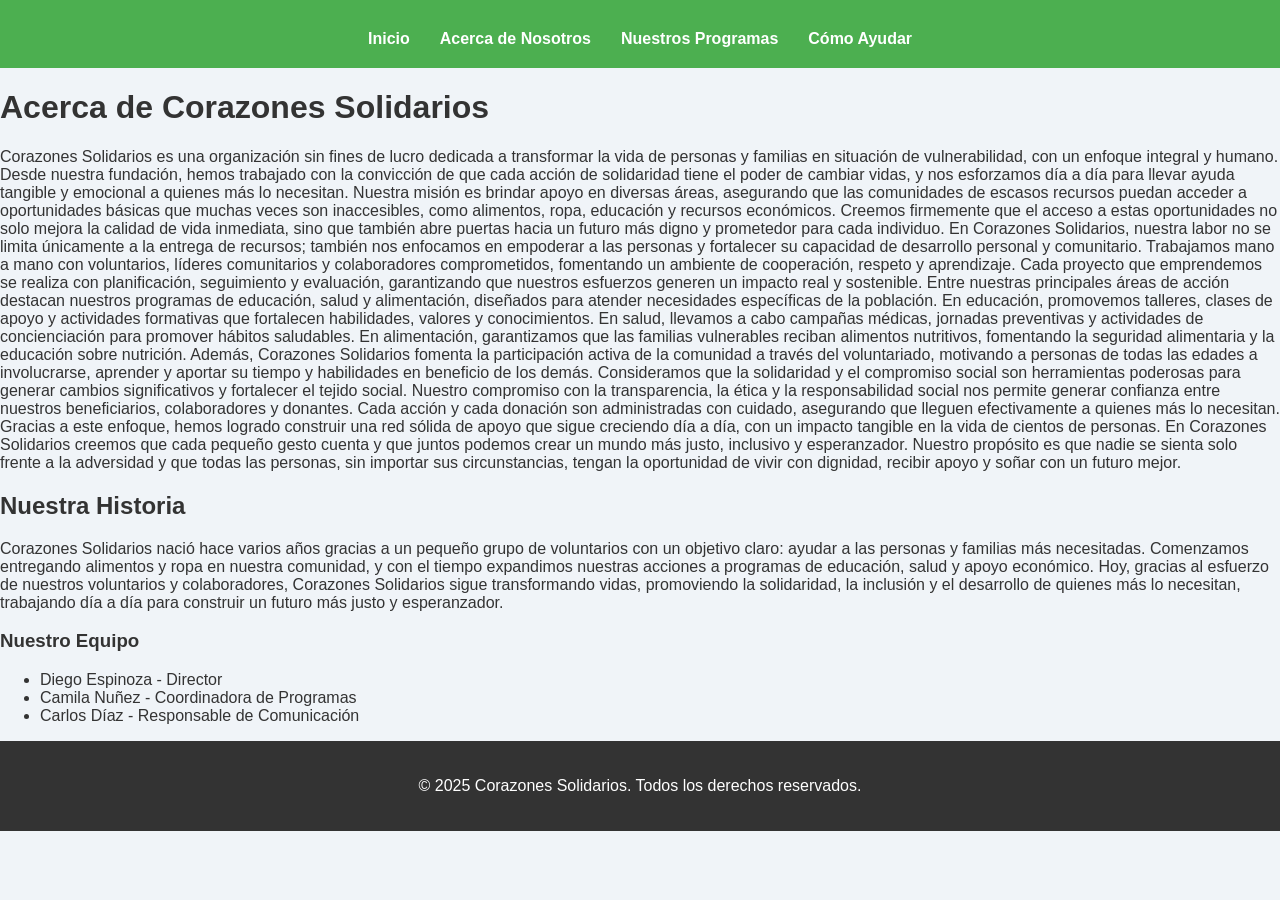
<file: about.html>
<!DOCTYPE html>
<html lang="es">
<head>
    <meta charset="UTF-8">
    <meta name="viewport" content="width=device-width, initial-scale=1.0">
    <title>Acerca de Nosotros - Corazones Solidarios</title>
    <link rel="stylesheet" href="assets/style.css">
</head>
<body>
    <header>
        <nav>
            <ul>
                <li><a href="index.html">Inicio</a></li>
                <li><a href="about.html">Acerca de Nosotros</a></li>
                <li><a href="programas.html">Nuestros Programas</a></li>
                <li><a href="ayudar.html">Cómo Ayudar</a></li>
            </ul>
        </nav>
    </header>

    <main>
        <h1>Acerca de Corazones Solidarios</h1>
        <p>Corazones Solidarios es una organización sin fines de lucro dedicada a transformar la vida de personas y familias en situación de vulnerabilidad, con un enfoque integral y humano. Desde nuestra fundación, hemos trabajado con la convicción de que cada acción de solidaridad tiene el poder de cambiar vidas, y nos esforzamos día a día para llevar ayuda tangible y emocional a quienes más lo necesitan.

Nuestra misión es brindar apoyo en diversas áreas, asegurando que las comunidades de escasos recursos puedan acceder a oportunidades básicas que muchas veces son inaccesibles, como alimentos, ropa, educación y recursos económicos. Creemos firmemente que el acceso a estas oportunidades no solo mejora la calidad de vida inmediata, sino que también abre puertas hacia un futuro más digno y prometedor para cada individuo.

En Corazones Solidarios, nuestra labor no se limita únicamente a la entrega de recursos; también nos enfocamos en empoderar a las personas y fortalecer su capacidad de desarrollo personal y comunitario. Trabajamos mano a mano con voluntarios, líderes comunitarios y colaboradores comprometidos, fomentando un ambiente de cooperación, respeto y aprendizaje. Cada proyecto que emprendemos se realiza con planificación, seguimiento y evaluación, garantizando que nuestros esfuerzos generen un impacto real y sostenible.

Entre nuestras principales áreas de acción destacan nuestros programas de educación, salud y alimentación, diseñados para atender necesidades específicas de la población. En educación, promovemos talleres, clases de apoyo y actividades formativas que fortalecen habilidades, valores y conocimientos. En salud, llevamos a cabo campañas médicas, jornadas preventivas y actividades de concienciación para promover hábitos saludables. En alimentación, garantizamos que las familias vulnerables reciban alimentos nutritivos, fomentando la seguridad alimentaria y la educación sobre nutrición.

Además, Corazones Solidarios fomenta la participación activa de la comunidad a través del voluntariado, motivando a personas de todas las edades a involucrarse, aprender y aportar su tiempo y habilidades en beneficio de los demás. Consideramos que la solidaridad y el compromiso social son herramientas poderosas para generar cambios significativos y fortalecer el tejido social.

Nuestro compromiso con la transparencia, la ética y la responsabilidad social nos permite generar confianza entre nuestros beneficiarios, colaboradores y donantes. Cada acción y cada donación son administradas con cuidado, asegurando que lleguen efectivamente a quienes más lo necesitan. Gracias a este enfoque, hemos logrado construir una red sólida de apoyo que sigue creciendo día a día, con un impacto tangible en la vida de cientos de personas.

En Corazones Solidarios creemos que cada pequeño gesto cuenta y que juntos podemos crear un mundo más justo, inclusivo y esperanzador. Nuestro propósito es que nadie se sienta solo frente a la adversidad y que todas las personas, sin importar sus circunstancias, tengan la oportunidad de vivir con dignidad, recibir apoyo y soñar con un futuro mejor.</p>

<h2> Nuestra Historia</h2>
<p> Corazones Solidarios nació hace varios años gracias a un pequeño grupo de voluntarios con un objetivo claro: ayudar a las personas y familias más necesitadas. Comenzamos entregando alimentos y ropa en nuestra comunidad, y con el tiempo expandimos nuestras acciones a programas de educación, salud y apoyo económico. Hoy, gracias al esfuerzo de nuestros voluntarios y colaboradores, Corazones Solidarios sigue transformando vidas, promoviendo la solidaridad, la inclusión y el desarrollo de quienes más lo necesitan, trabajando día a día para construir un futuro más justo y esperanzador.</p>
        <h3>Nuestro Equipo</h3>
        <ul>
            <li>Diego Espinoza - Director</li>
            <li>Camila Nuñez - Coordinadora de Programas</li>
            <li>Carlos Díaz - Responsable de Comunicación</li>
        </ul>
    </main>

    <footer>
        <p>&copy; 2025 Corazones Solidarios. Todos los derechos reservados.</p>
    </footer>
</body>
</html>
</file>
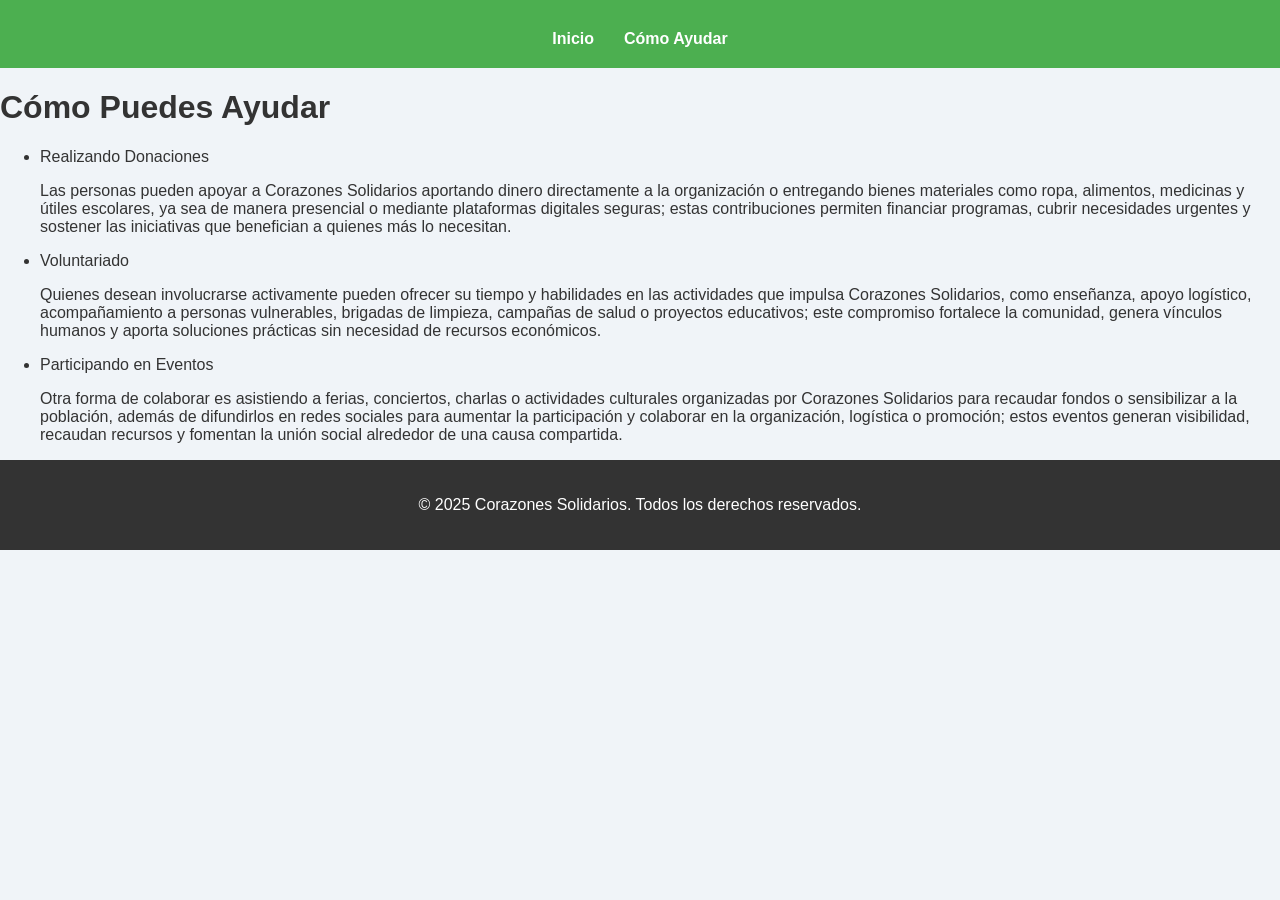
<file: ayudar.html>
<!DOCTYPE html>
<html lang="es">
<head>
    <meta charset="UTF-8">
    <meta name="viewport" content="width=device-width, initial-scale=1.0">
    <title>Cómo Ayudar - Corazones Solidarios</title>
    <link rel="stylesheet" href="assets/style.css">
</head>
<body>
    <header>
        <nav>
            <ul>
                <li><a href="index.html">Inicio</a></li>
                <li><a href="ayudar.html">Cómo Ayudar</a></li>
            </ul>
        </nav>
    </header>

    <main>
        <h1>Cómo Puedes Ayudar</h1>
        <ul>
            <li>Realizando Donaciones</li>
            <p> Las personas pueden apoyar a Corazones Solidarios aportando dinero directamente a la organización o entregando bienes materiales como ropa, alimentos, medicinas y útiles escolares, ya sea de manera presencial o mediante plataformas digitales seguras; estas contribuciones permiten financiar programas, cubrir necesidades urgentes y sostener las iniciativas que benefician a quienes más lo necesitan.</p>
            <li>Voluntariado</li>
            <p> Quienes desean involucrarse activamente pueden ofrecer su tiempo y habilidades en las actividades que impulsa Corazones Solidarios, como enseñanza, apoyo logístico, acompañamiento a personas vulnerables, brigadas de limpieza, campañas de salud o proyectos educativos; este compromiso fortalece la comunidad, genera vínculos humanos y aporta soluciones prácticas sin necesidad de recursos económicos.</p>
            <li>Participando en Eventos</li>
            <p> Otra forma de colaborar es asistiendo a ferias, conciertos, charlas o actividades culturales organizadas por Corazones Solidarios para recaudar fondos o sensibilizar a la población, además de difundirlos en redes sociales para aumentar la participación y colaborar en la organización, logística o promoción; estos eventos generan visibilidad, recaudan recursos y fomentan la unión social alrededor de una causa compartida.</p>
        </ul>
    </main>

    <footer>
        <p>&copy; 2025 Corazones Solidarios. Todos los derechos reservados.</p>
    </footer>
</body>
</html>
</file>
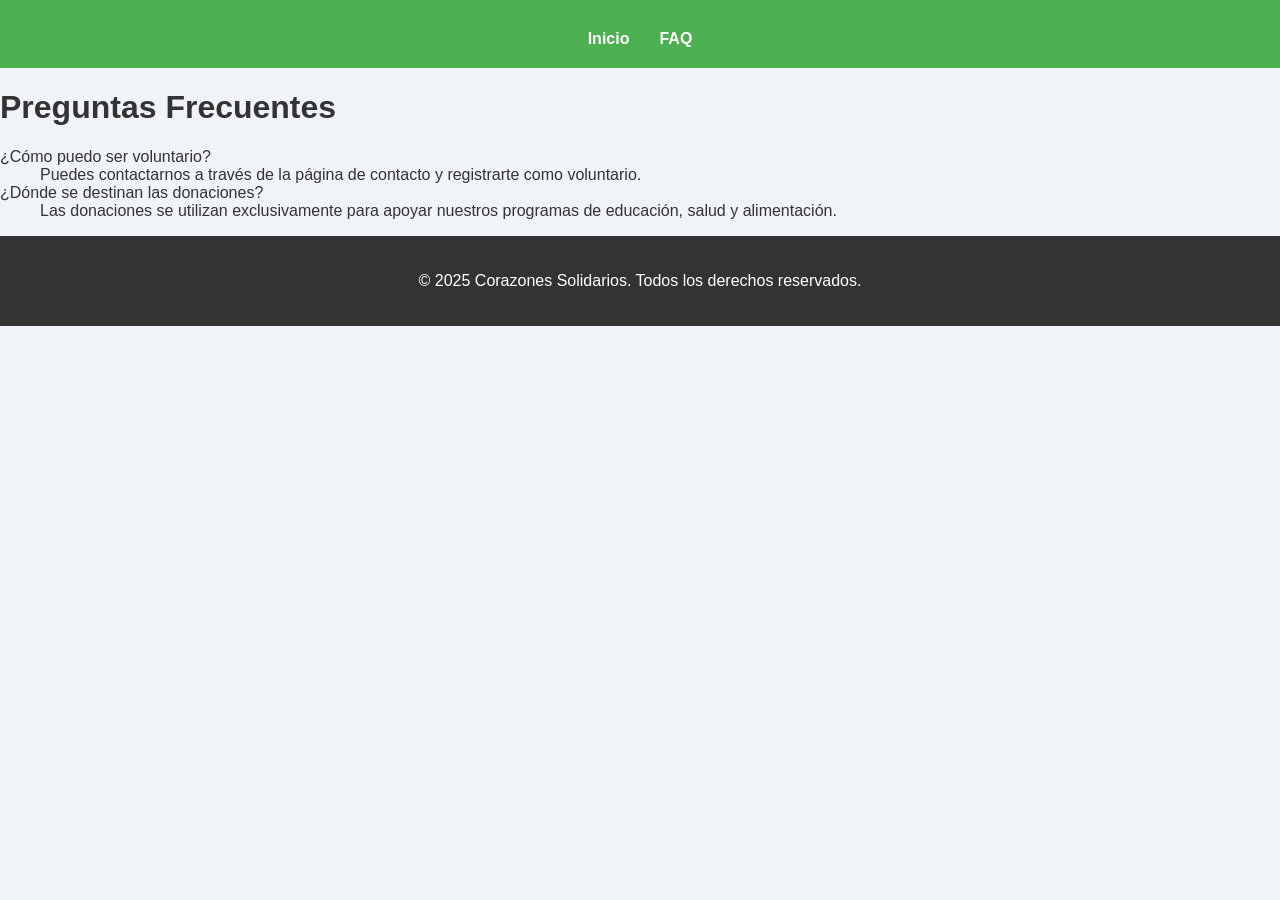
<file: faq.html>
<!DOCTYPE html>
<html lang="es">
<head>
    <meta charset="UTF-8">
    <meta name="viewport" content="width=device-width, initial-scale=1.0">
    <title>FAQ - Corazones Solidarios</title>
    <link rel="stylesheet" href="assets/style.css">
</head>
<body>
    <header>
        <nav>
            <ul>
                <li><a href="index.html">Inicio</a></li>
                <li><a href="faq.html">FAQ</a></li>
            </ul>
        </nav>
    </header>

    <main>
        <h1>Preguntas Frecuentes</h1>
        <dl>
            <dt>¿Cómo puedo ser voluntario?</dt>
            <dd>Puedes contactarnos a través de la página de contacto y registrarte como voluntario.</dd>

            <dt>¿Dónde se destinan las donaciones?</dt>
            <dd>Las donaciones se utilizan exclusivamente para apoyar nuestros programas de educación, salud y alimentación.</dd>
        </dl>
    </main>

    <footer>
        <p>&copy; 2025 Corazones Solidarios. Todos los derechos reservados.</p>
    </footer>
</body>
</html>
</file>
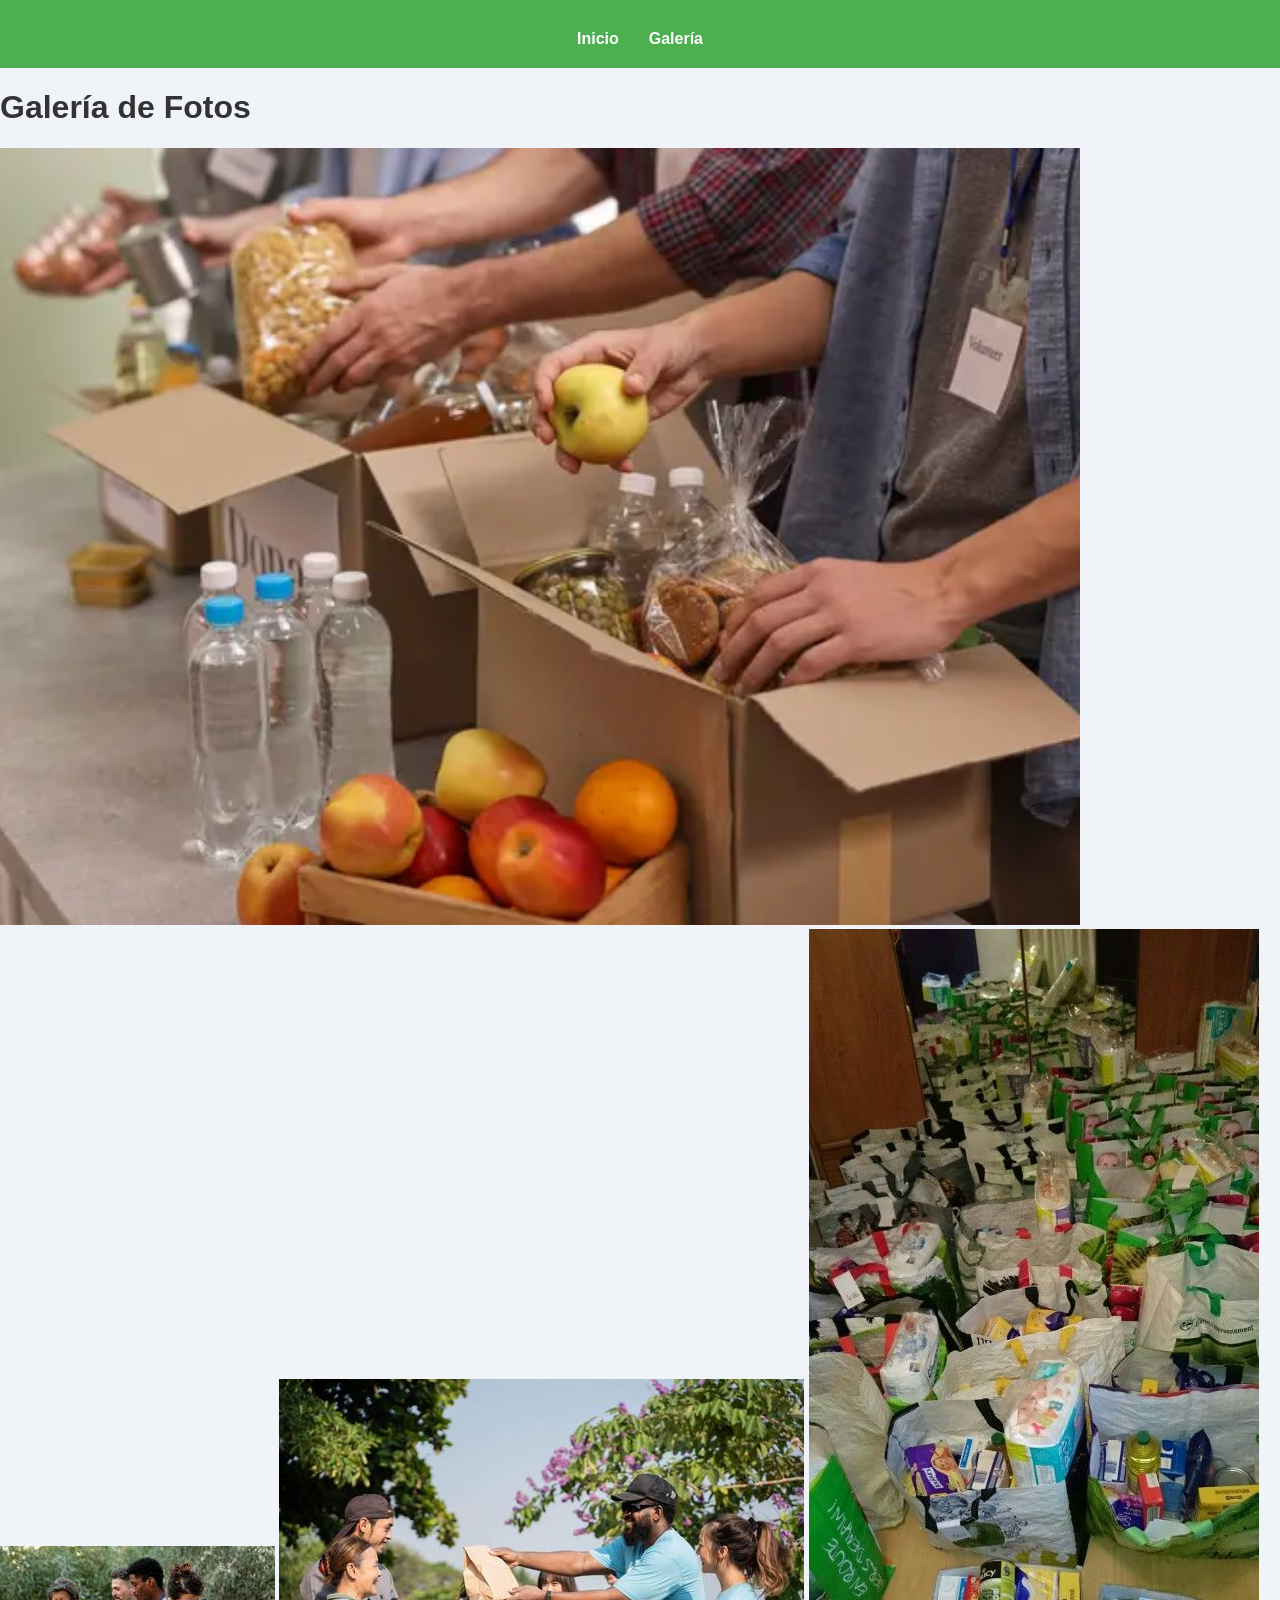
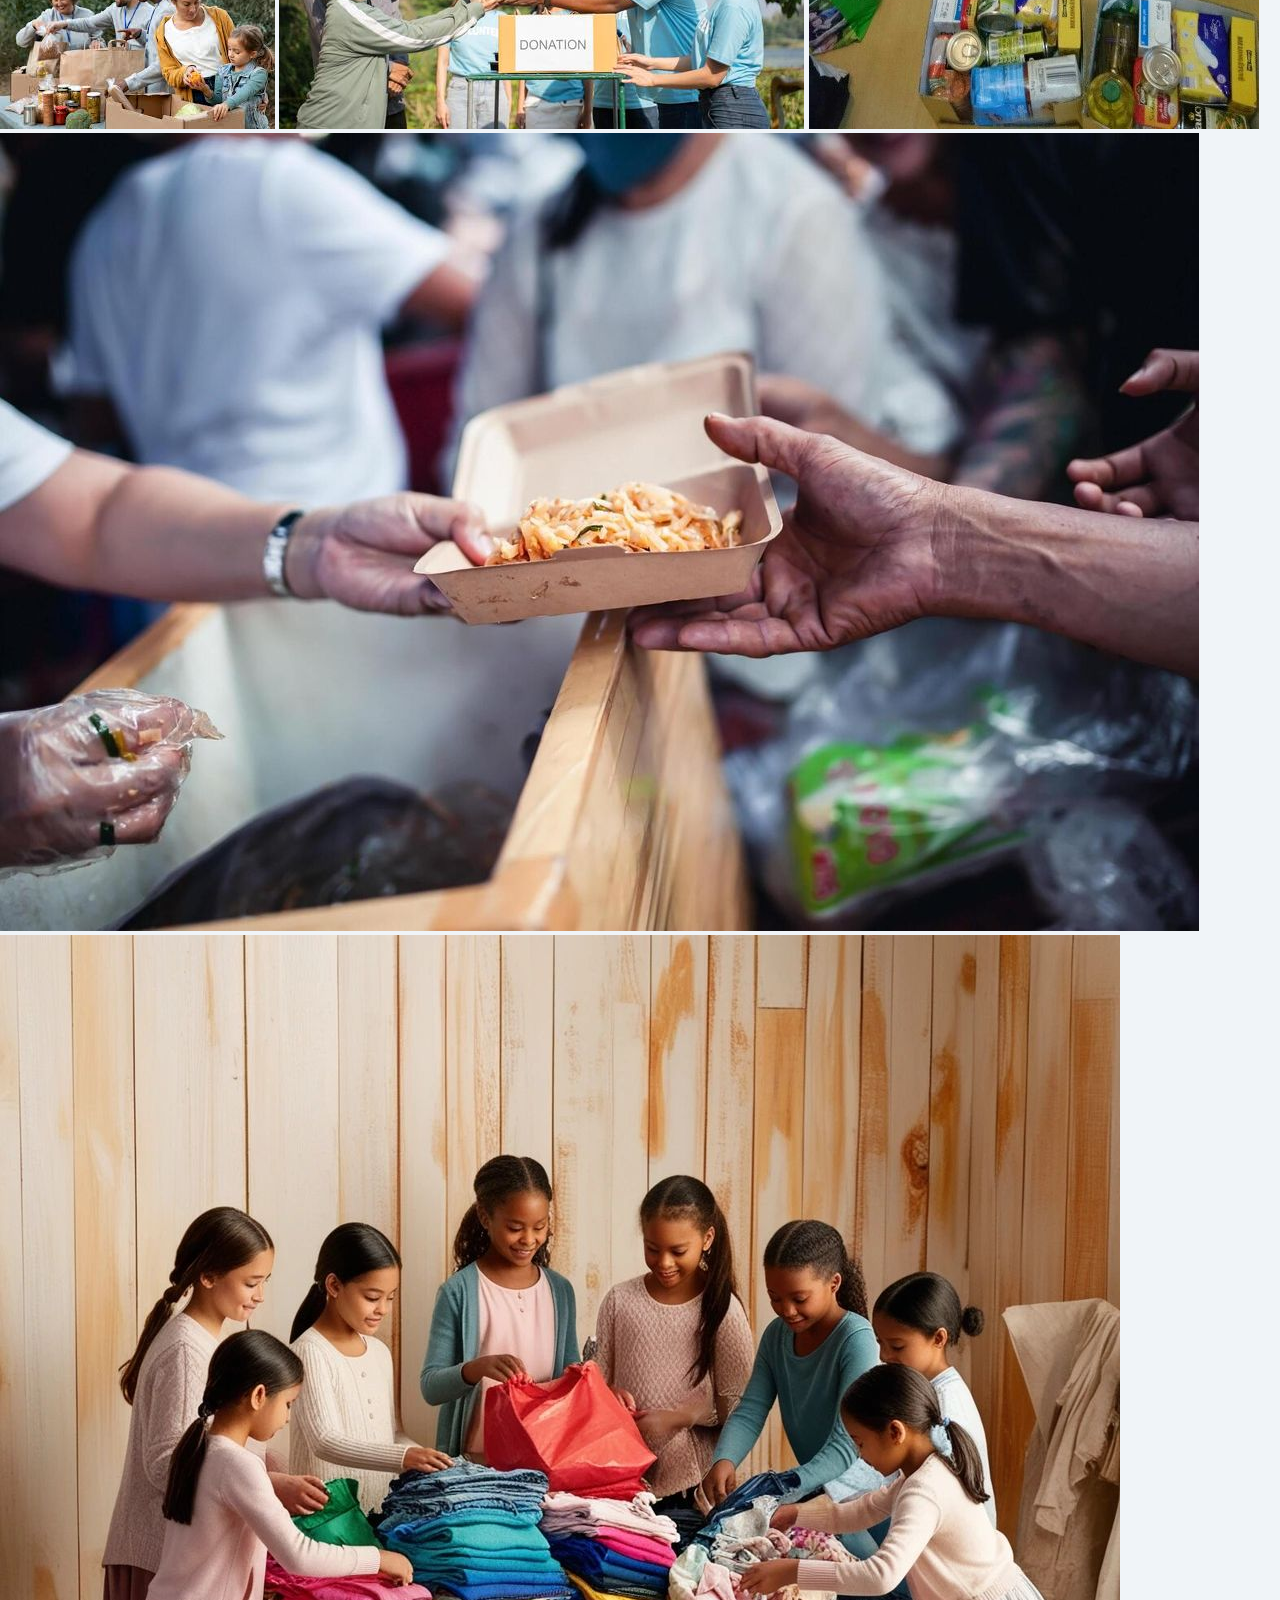
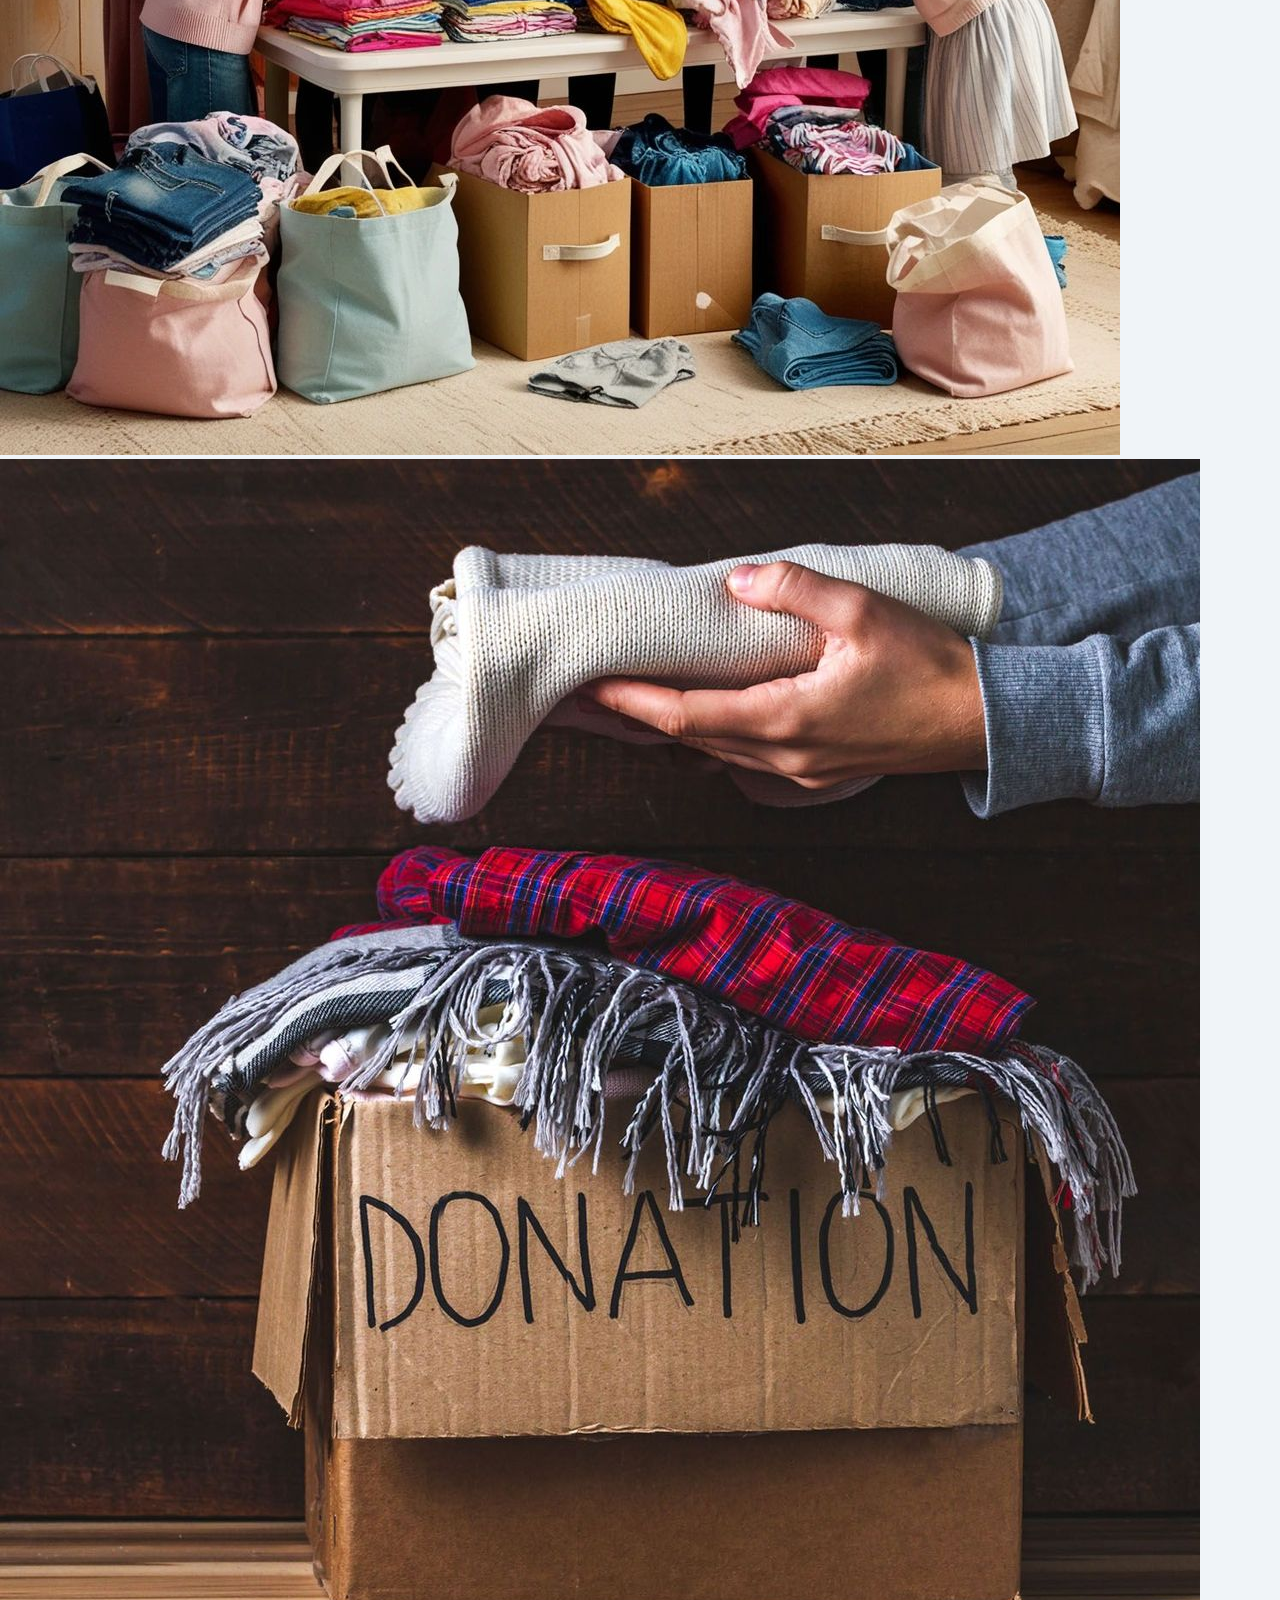
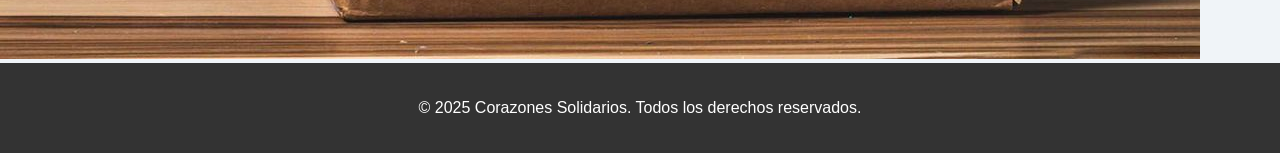
<file: galeria.html>
<!DOCTYPE html>
<html lang="es">
<head>
    <meta charset="UTF-8">
    <meta name="viewport" content="width=device-width, initial-scale=1.0">
    <title>Galería - Corazones Solidarios</title>
    <link rel="stylesheet" href="assets/style.css">
</head>
<body>
    <header>
        <nav>
            <ul>
                <li><a href="index.html">Inicio</a></li>
                <li><a href="galeria.html">Galería</a></li>
            </ul>
        </nav>
    </header>

    <main>
        <h1>Galería de Fotos</h1>
        <div class="galeria">
            <img src="imagenes/donaciones.png">
            <img src="imagenes/images.jpeg">
            <img src="imagenes/volunteers.jpg">
            <img src="imagenes/pinterest1.jpg">
            <img src="imagenes/pinterest2.jpg">
            <img src="imagenes/pinterest3.jpg">
            <img src="imagenes/pinterest4.jpg">
            
        </div>
    </main>

    <footer>
        <p>&copy; 2025 Corazones Solidarios. Todos los derechos reservados.</p>
    </footer>
</body>
</html>
</file>
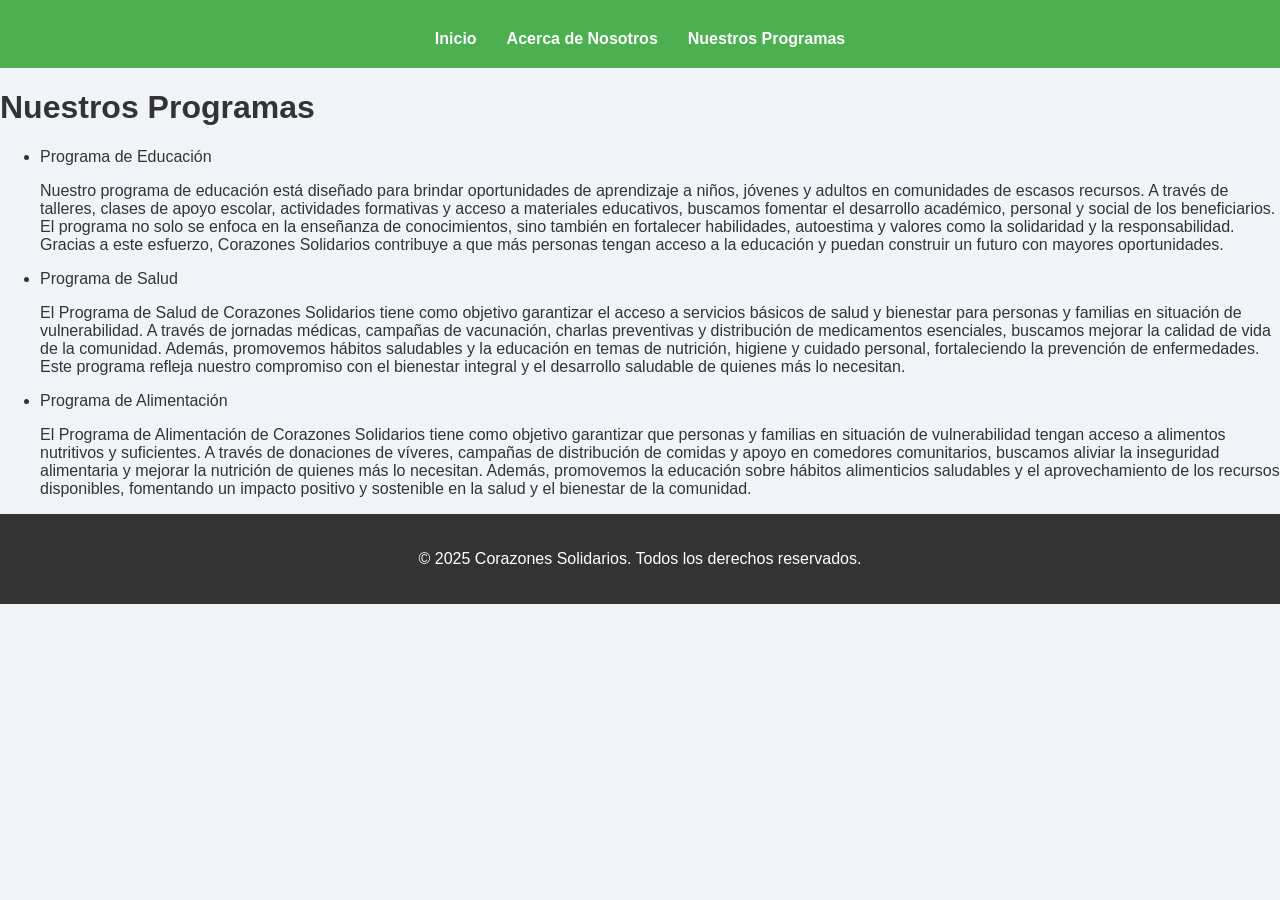
<file: programas.html>
<!DOCTYPE html>
<html lang="es">
<head>
    <meta charset="UTF-8">
    <meta name="viewport" content="width=device-width, initial-scale=1.0">
    <title>Programas - Corazones Solidarios</title>
    <link rel="stylesheet" href="assets/style.css">
</head>
<body>
    <header>
        <nav>
            <ul>
                <li><a href="index.html">Inicio</a></li>
                <li><a href="about.html">Acerca de Nosotros</a></li>
                <li><a href="programas.html">Nuestros Programas</a></li>
            </ul>
        </nav>
    </header>

    <main>
        <h1>Nuestros Programas</h1>
        <ul>
            <li>Programa de Educación</li>
            <p> Nuestro programa de educación está diseñado para brindar oportunidades de aprendizaje a niños, jóvenes y adultos en comunidades de escasos recursos. A través de talleres, clases de apoyo escolar, actividades formativas y acceso a materiales educativos, buscamos fomentar el desarrollo académico, personal y social de los beneficiarios. El programa no solo se enfoca en la enseñanza de conocimientos, sino también en fortalecer habilidades, autoestima y valores como la solidaridad y la responsabilidad. Gracias a este esfuerzo, Corazones Solidarios contribuye a que más personas tengan acceso a la educación y puedan construir un futuro con mayores oportunidades.</p>
            <li>Programa de Salud</li>
            <p> El Programa de Salud de Corazones Solidarios tiene como objetivo garantizar el acceso a servicios básicos de salud y bienestar para personas y familias en situación de vulnerabilidad. A través de jornadas médicas, campañas de vacunación, charlas preventivas y distribución de medicamentos esenciales, buscamos mejorar la calidad de vida de la comunidad. Además, promovemos hábitos saludables y la educación en temas de nutrición, higiene y cuidado personal, fortaleciendo la prevención de enfermedades. Este programa refleja nuestro compromiso con el bienestar integral y el desarrollo saludable de quienes más lo necesitan.</p>
            <li>Programa de Alimentación</li>
            <p> El Programa de Alimentación de Corazones Solidarios tiene como objetivo garantizar que personas y familias en situación de vulnerabilidad tengan acceso a alimentos nutritivos y suficientes. A través de donaciones de víveres, campañas de distribución de comidas y apoyo en comedores comunitarios, buscamos aliviar la inseguridad alimentaria y mejorar la nutrición de quienes más lo necesitan. Además, promovemos la educación sobre hábitos alimenticios saludables y el aprovechamiento de los recursos disponibles, fomentando un impacto positivo y sostenible en la salud y el bienestar de la comunidad. </p>
        </ul>
    </main>

    <footer>
        <p>&copy; 2025 Corazones Solidarios. Todos los derechos reservados.</p>
    </footer>
</body>
</html>
</file>
<file: assets/style.css>
/* ---------------- Tipografía y Colores Generales ---------------- */
body {
    font-family: 'Segoe UI', Tahoma, Geneva, Verdana, sans-serif;
    background-color: #f0f4f8; /* color de fondo general */
    color: #333; /* color del texto principal */
    margin: 0;
    padding: 0;
}

/* ---------------- Header ---------------- */
header {
    background-color: #4CAF50; /* verde profesional */
    color: white;
    padding: 20px 0;
    text-align: center;
}

nav ul {
    list-style: none;
    display: flex;
    justify-content: center;
    padding: 0;
    margin: 10px 0 0;
}

nav ul li {
    margin: 0 15px;
}

nav ul li a {
    color: white;
    text-decoration: none;
    font-weight: bold;
}

nav ul li a:hover {
    text-decoration: underline;
}

/* ---------------- Secciones Principales ---------------- */
section {
    padding: 40px 20px;
    margin: 20px 0;
    border-radius: 10px;
}

/* Galería */
#galeria {
    background-color: #e3f2fd; /* azul suave */
}

.gallery img {
    width: 100%;
    height: 200px;
    object-fit: cover;
    border-radius: 10px;
    transition: transform 0.3s;
}

.gallery img:hover {
    transform: scale(1.05);
    cursor: pointer;
}

/* Eventos */
#eventos {
    background-color: #fff8e1; /* amarillo suave */
}

.evento {
    background-color: white;
    border-radius: 10px;
    padding: 15px;
    box-shadow: 0 4px 8px rgba(0,0,0,0.1);
    text-align: center;
}

/* Blog */
#blog {
    background-color: #fce4ec; /* rosa suave */
}

.post {
    background-color: white;
    border-radius: 10px;
    padding: 20px;
    box-shadow: 0 4px 8px rgba(0,0,0,0.1);
    text-align: left;
    transition: transform 0.3s, box-shadow 0.3s;
}

.post:hover {
    transform: translateY(-5px);
    box-shadow: 0 6px 15px rgba(0,0,0,0.15);
}

.post h3 {
    color: #d81b60; /* rosa fuerte */
}

/* Calendario */
#calendario {
    background-color: #e8f5e9; /* verde muy suave */
}

.evento-calendario {
    background-color: white;
    border-radius: 10px;
    padding: 20px;
    box-shadow: 0 4px 8px rgba(0,0,0,0.1);
    text-align: left;
}

.evento-calendario.futuro {
    border-left: 5px solid #4CAF50; /* verde para futuros */
}

.evento-calendario.pasado {
    border-left: 5px solid #9e9e9e; /* gris para pasados */
}

/* Acerca de Nosotros y Programas */
#acerca,
#programas {
    background-color: #fff3e0; /* naranja muy suave */
}

/* ---------------- Footer ---------------- */
footer {
    text-align: center;
    padding: 20px;
    background-color: #333;
    color: white;
}

/* ---------------- Responsividad ---------------- */
@media (max-width: 768px) {
    nav ul {
        flex-direction: column;
    }
    nav ul li {
        margin: 5px 0;
    }

    .gallery, .event-calendar, .blog-posts {
        grid-template-columns: 1fr;
    }

    .logo {
    height: 80px; /* ajusta la altura del logo */
    width: auto;  /* mantiene la proporción */
    margin-right: 20px;
}

/* ---------------- Header y Logo ---------------- */
header {
    display: flex;
    flex-direction: column; /* logo y título arriba, nav abajo */
    align-items: center;
    text-align: center;
    padding: 20px;
    background-color: #4CAF50;
    color: white;
}

.logo {
    height: 80px;   /* tamaño ideal del logo */
    width: auto;
    margin-bottom: 10px; /* espacio debajo del logo */
}

header h1 {
    margin: 0;
    font-size: 2rem;
    margin-bottom: 15px;
}

nav ul {
    list-style: none;
    display: flex;
    flex-wrap: wrap;
    justify-content: center;
    gap: 15px;
    padding: 0;
    margin: 0;
}

nav ul li a {
    color: white;
    text-decoration: none;
    font-weight: bold;
    padding: 5px 10px;
    transition: background 0.3s, color 0.3s;
}

nav ul li a:hover {
    background-color: #388E3C;
    border-radius: 5px;
}

/* ---------------- Responsividad ---------------- */
@media (max-width: 768px) {
    header h1 {
        font-size: 1.5rem;
    }

    nav ul {
        flex-direction: column;
        gap: 10px;
    }
}



}
</file>
